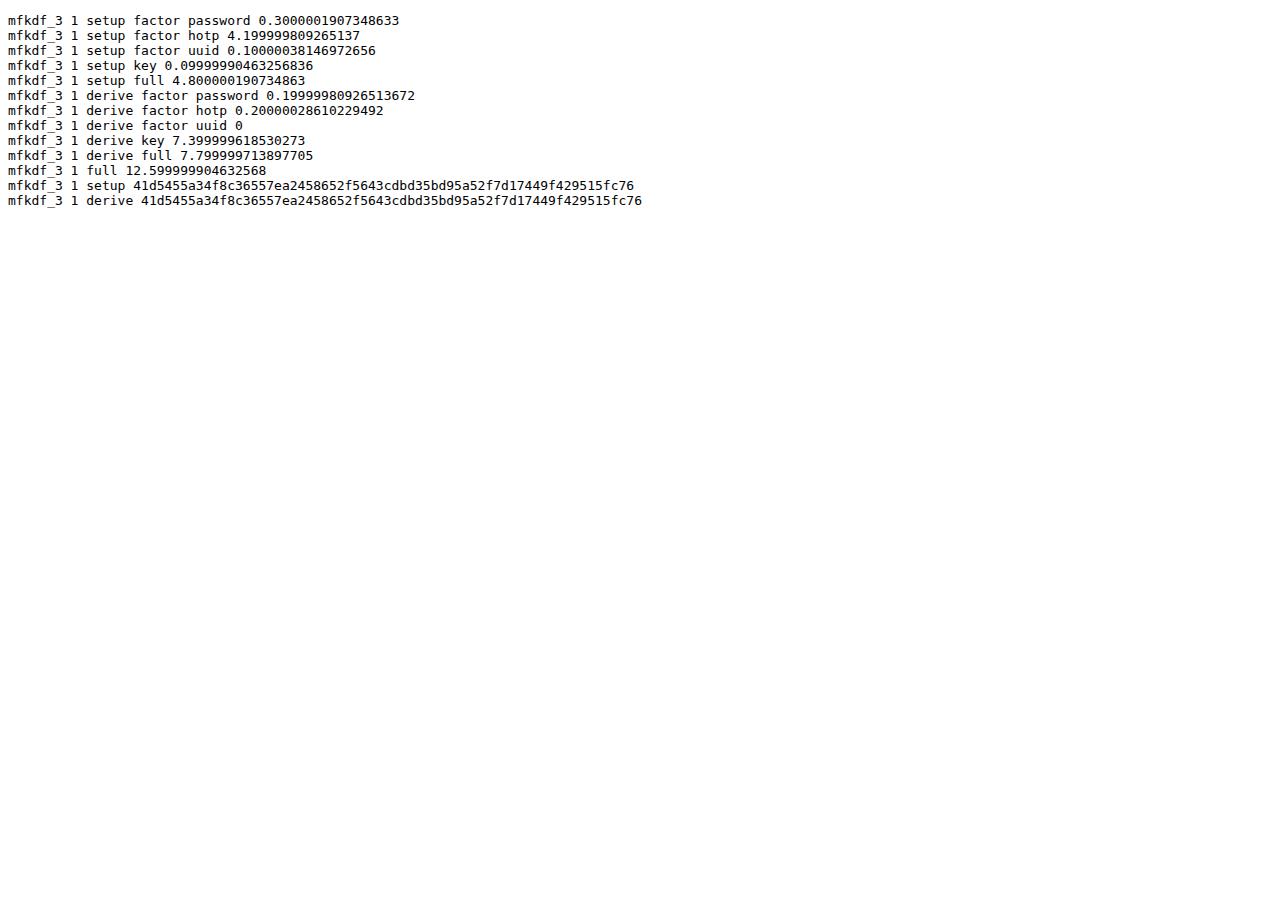
<file: index.html>
<!doctype html>
<html lang="en">
  <head>
    <meta charset="utf-8">
    <meta name="viewport" content="width=device-width, initial-scale=1">
    <title>MFKDF Browser Benchmark</title>
  </head>
  <body>
    <pre id="out"></pre>
    <script src="buffer.js"></script>
    <script src="mfkdf.min.js"></script>
    <script>
      const Buffer = buffer.Buffer;

      const hms1 = async (data, message) => {
        const key = await window.crypto.subtle.importKey(
          "raw",
          data,
          {
            name: "HMAC",
            hash: { name: "SHA-1" },
          },
          false,
          ["sign"]
        );
        const signature = await window.crypto.subtle.sign("HMAC", key, message);
        return signature;
      }

      var logstr = "";

      const log = (str) => {
        logstr += str + "\n";
      }

      const out = document.getElementById('out');
      const flush = () => {
        console.log(logstr);
        out.innerText += logstr;
        logstr = "";
      }

      const clear = () => {
        logstr = "";
        console.clear();
        out.innerText = "";
      }

      const times = {};
      const start = (rn, name) => {
        times[rn + " " + name] = performance.now();
      }
      const end = (rn, name) => {
        log(rn + " " + name + " " + (performance.now() - times[rn + " " + name]));
      }

      const mfkdf_all = async (rn) => {
        rn = "mfkdf_all " + rn;
        const keyPair = await window.crypto.subtle.generateKey(
          { hash: 'SHA-256', modulusLength: 2048, name: 'RSA-OAEP', publicExponent: new Uint8Array([1, 0, 1]) },
          true,
          ['encrypt', 'decrypt']
        )
        const init = await mfkdf.setup.key([
          await mfkdf.setup.factors.password('password')
        ], { kdf: 'hkdf' })

        start(rn, "full")
        start(rn, "setup full")
        start(rn, "setup factor password")
        const passwordSetup = await mfkdf.stage.factor.setup(mfkdf.setup.factors.password('password'), init.key)
        end(rn, "setup factor password")

        start(rn, "setup factor hmacsha1")
        const hmacsha1Setup = await mfkdf.stage.factor.setup(mfkdf.setup.factors.hmacsha1(), init.key)
        end(rn, "setup factor hmacsha1")

        start(rn, "setup factor hotp")
        const hotpSetup = await mfkdf.stage.factor.setup(mfkdf.setup.factors.hotp({ secret: Buffer.from('hello world') }), init.key)
        end(rn, "setup factor hotp")

        start(rn, "setup factor ooba")
        const oobaSetup = await mfkdf.stage.factor.setup(mfkdf.setup.factors.ooba({ key: keyPair.publicKey, params: {} }), init.key)
        end(rn, "setup factor ooba")

        start(rn, "setup factor question")
        const questionSetup = await mfkdf.stage.factor.setup(mfkdf.setup.factors.question('fido'), init.key)
        end(rn, "setup factor question")

        start(rn, "setup factor totp")
        const totpSetup = await mfkdf.stage.factor.setup(mfkdf.setup.factors.totp({ secret: Buffer.from('hello world'), time: 1650430806597 }), init.key)
        end(rn, "setup factor totp")

        start(rn, "setup factor uuid")
        const uuidSetup = await mfkdf.stage.factor.setup(mfkdf.setup.factors.uuid({ uuid: '9b1deb4d-3b7d-4bad-9bdd-2b0d7b3dcb6d' }), init.key)
        end(rn, "setup factor uuid")

        start(rn, "setup key")
        const setup = await mfkdf.setup.key([
          passwordSetup, hmacsha1Setup, hotpSetup, oobaSetup, questionSetup, totpSetup, uuidSetup
        ], { kdf: 'hkdf' })
        end(rn, "setup key")
        end(rn, "setup full")

        const secret = setup.outputs.hmacsha1.secret
        const challenge = Buffer.from(setup.policy.factors[1].params.challenge, 'hex')
        const response = await hms1(secret, challenge)
        const next = setup.policy.factors[3].params.next
        const decrypted = await window.crypto.subtle.decrypt({ name: 'RSA-OAEP' }, keyPair.privateKey, Buffer.from(next, 'hex'))
        const json = JSON.parse(Buffer.from(decrypted).toString())
        const code = json.code

        start(rn, "derive full")
        start(rn, "derive factor password")
        const password = await mfkdf.stage.factor.derive(mfkdf.derive.factors.password('password'), setup.policy.factors[0].params, setup.key)
        end(rn, "derive factor password")

        start(rn, "derive factor hmacsha1")
        const hmacsha1 = await mfkdf.stage.factor.derive(mfkdf.derive.factors.hmacsha1(Buffer.from(response)), setup.policy.factors[1].params, setup.key)
        end(rn, "derive factor hmacsha1")

        start(rn, "derive factor hotp")
        const hotp = await mfkdf.stage.factor.derive(mfkdf.derive.factors.hotp(365287), setup.policy.factors[2].params, setup.key)
        end(rn, "derive factor hotp")

        start(rn, "derive factor ooba")
        const ooba = await mfkdf.stage.factor.derive(mfkdf.derive.factors.ooba(code), setup.policy.factors[3].params, setup.key)
        end(rn, "derive factor ooba")

        start(rn, "derive factor question")
        const question = await mfkdf.stage.factor.derive(mfkdf.derive.factors.question('fido'), setup.policy.factors[4].params, setup.key)
        end(rn, "derive factor question")

        start(rn, "derive factor totp")
        const totp = await mfkdf.stage.factor.derive(mfkdf.derive.factors.totp(528258, { time: 1650430943604 }), setup.policy.factors[5].params, setup.key)
        end(rn, "derive factor totp")

        start(rn, "derive factor uuid")
        const uuid = await mfkdf.stage.factor.derive(mfkdf.derive.factors.uuid('9b1deb4d-3b7d-4bad-9bdd-2b0d7b3dcb6d'), setup.policy.factors[6].params, setup.key)
        end(rn, "derive factor uuid")

        start(rn, "derive key")
        const derive = await mfkdf.derive.key(setup.policy, {
          password, hmacsha1, hotp, ooba, question, totp, uuid
        })
        end(rn, "derive key")
        end(rn, "derive full")
        end(rn, "full")

        log(rn + " setup " + setup.key.toString('hex'))
        log(rn + " derive " + derive.key.toString('hex'))
        flush()
      }

      const mfkdf_3 = async (rn) => {
        rn = "mfkdf_3 " + rn;
        const init = await mfkdf.setup.key([
          await mfkdf.setup.factors.password('password')
        ], { kdf: 'hkdf' })

        start(rn, "full")
        start(rn, "setup full")
        start(rn, "setup factor password")
        const passwordSetup = await mfkdf.stage.factor.setup(mfkdf.setup.factors.password('password'), init.key)
        end(rn, "setup factor password")

        start(rn, "setup factor hotp")
        const hotpSetup = await mfkdf.stage.factor.setup(mfkdf.setup.factors.hotp({ secret: Buffer.from('hello world') }), init.key)
        end(rn, "setup factor hotp")

        start(rn, "setup factor uuid")
        const uuidSetup = await mfkdf.stage.factor.setup(mfkdf.setup.factors.uuid({ uuid: '9b1deb4d-3b7d-4bad-9bdd-2b0d7b3dcb6d' }), init.key)
        end(rn, "setup factor uuid")

        start(rn, "setup key")
        const setup = await mfkdf.setup.key([
          passwordSetup, hotpSetup, uuidSetup
        ], { kdf: 'hkdf' })
        end(rn, "setup key")
        end(rn, "setup full")

        start(rn, "derive full")
        start(rn, "derive factor password")
        const password = await mfkdf.stage.factor.derive(mfkdf.derive.factors.password('password'), setup.policy.factors[0].params, setup.key)
        end(rn, "derive factor password")

        start(rn, "derive factor hotp")
        const hotp = await mfkdf.stage.factor.derive(mfkdf.derive.factors.hotp(365287), setup.policy.factors[1].params, setup.key)
        end(rn, "derive factor hotp")

        start(rn, "derive factor uuid")
        const uuid = await mfkdf.stage.factor.derive(mfkdf.derive.factors.uuid('9b1deb4d-3b7d-4bad-9bdd-2b0d7b3dcb6d'), setup.policy.factors[2].params, setup.key)
        end(rn, "derive factor uuid")

        start(rn, "derive key")
        const derive = await mfkdf.derive.key(setup.policy, {
          password, hotp, uuid
        })
        end(rn, "derive key")
        end(rn, "derive full")
        end(rn, "full")

        log(rn + " setup " + setup.key.toString('hex'))
        log(rn + " derive " + derive.key.toString('hex'))
        flush()
      }

      const mfkdf_2_3 = async (rn) => {
        rn = "mfkdf_2_3 " + rn;
        const init = await mfkdf.setup.key([
          await mfkdf.setup.factors.password('password')
        ], { kdf: 'hkdf' })

        start(rn, "full")
        start(rn, "setup full")
        start(rn, "setup factor password")
        const passwordSetup = await mfkdf.stage.factor.setup(mfkdf.setup.factors.password('password'), init.key)
        end(rn, "setup factor password")

        start(rn, "setup factor hotp")
        const hotpSetup = await mfkdf.stage.factor.setup(mfkdf.setup.factors.hotp({ secret: Buffer.from('hello world') }), init.key)
        end(rn, "setup factor hotp")

        start(rn, "setup factor uuid")
        const uuidSetup = await mfkdf.stage.factor.setup(mfkdf.setup.factors.uuid({ uuid: '9b1deb4d-3b7d-4bad-9bdd-2b0d7b3dcb6d' }), init.key)
        end(rn, "setup factor uuid")

        start(rn, "setup key")
        const setup = await mfkdf.setup.key([
          passwordSetup, hotpSetup, uuidSetup
        ], { kdf: 'hkdf', threshold: 2 })
        end(rn, "setup key")
        end(rn, "setup full")

        start(rn, "derive full")
        start(rn, "derive factor password")
        const password = await mfkdf.stage.factor.derive(mfkdf.derive.factors.password('password'), setup.policy.factors[0].params, setup.key)
        end(rn, "derive factor password")

        start(rn, "derive factor hotp")
        const hotp = await mfkdf.stage.factor.derive(mfkdf.derive.factors.hotp(365287), setup.policy.factors[1].params, setup.key)
        end(rn, "derive factor hotp")

        start(rn, "derive key")
        const derive = await mfkdf.derive.key(setup.policy, {
          password, hotp
        })
        end(rn, "derive key")
        end(rn, "derive full")
        end(rn, "full")

        log(rn + " setup " + setup.key.toString('hex'))
        log(rn + " derive " + derive.key.toString('hex'))
        flush()
      }

      (async () => {
        await mfkdf_3(0);
        await mfkdf_2_3(0);
        await mfkdf_all(0);
        clear();

        const N = 100;
        for (let i = 1; i <= N; i++) {
          await mfkdf_3(i);
        }
        for (let i = 1; i <= N; i++) {
          await mfkdf_2_3(i);
        }
        for (let i = 1; i <= N; i++) {
          await mfkdf_all(i);
        }
      })()
    </script>
  </body>
</html>
</file>
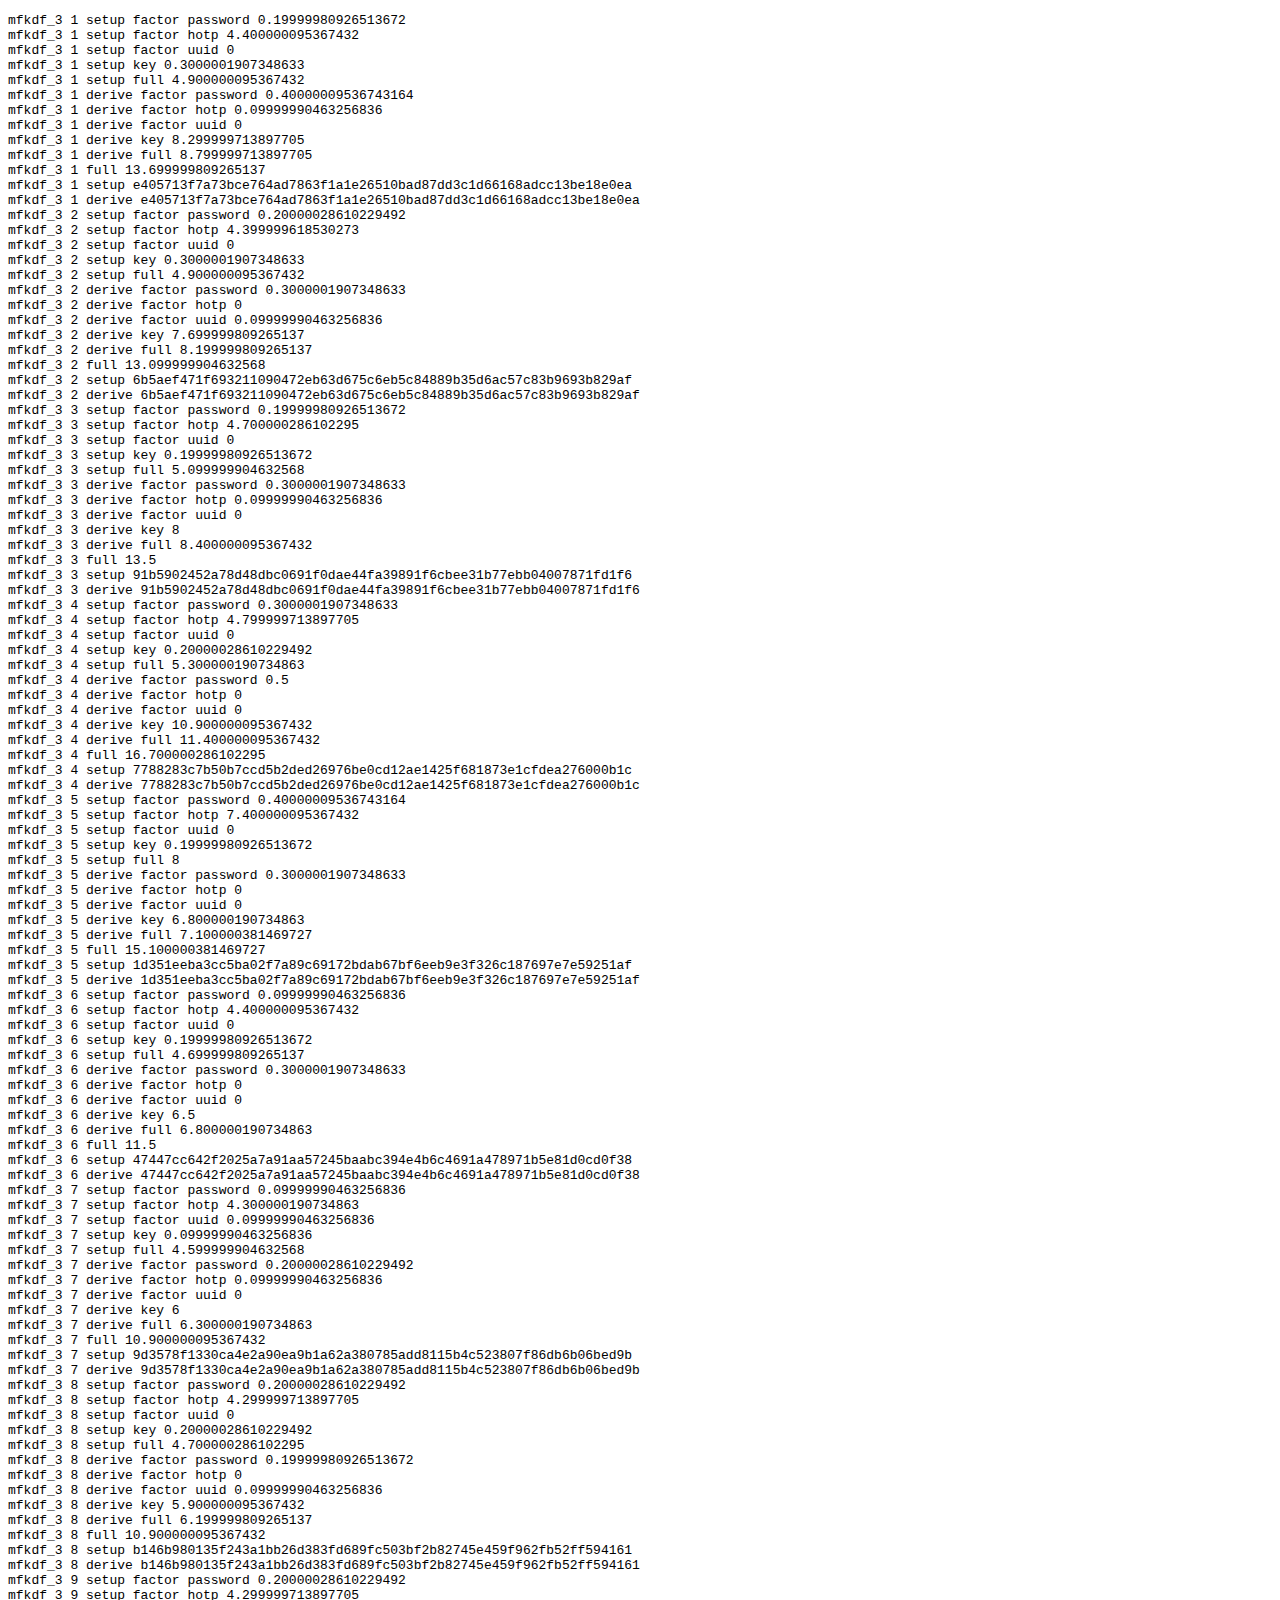
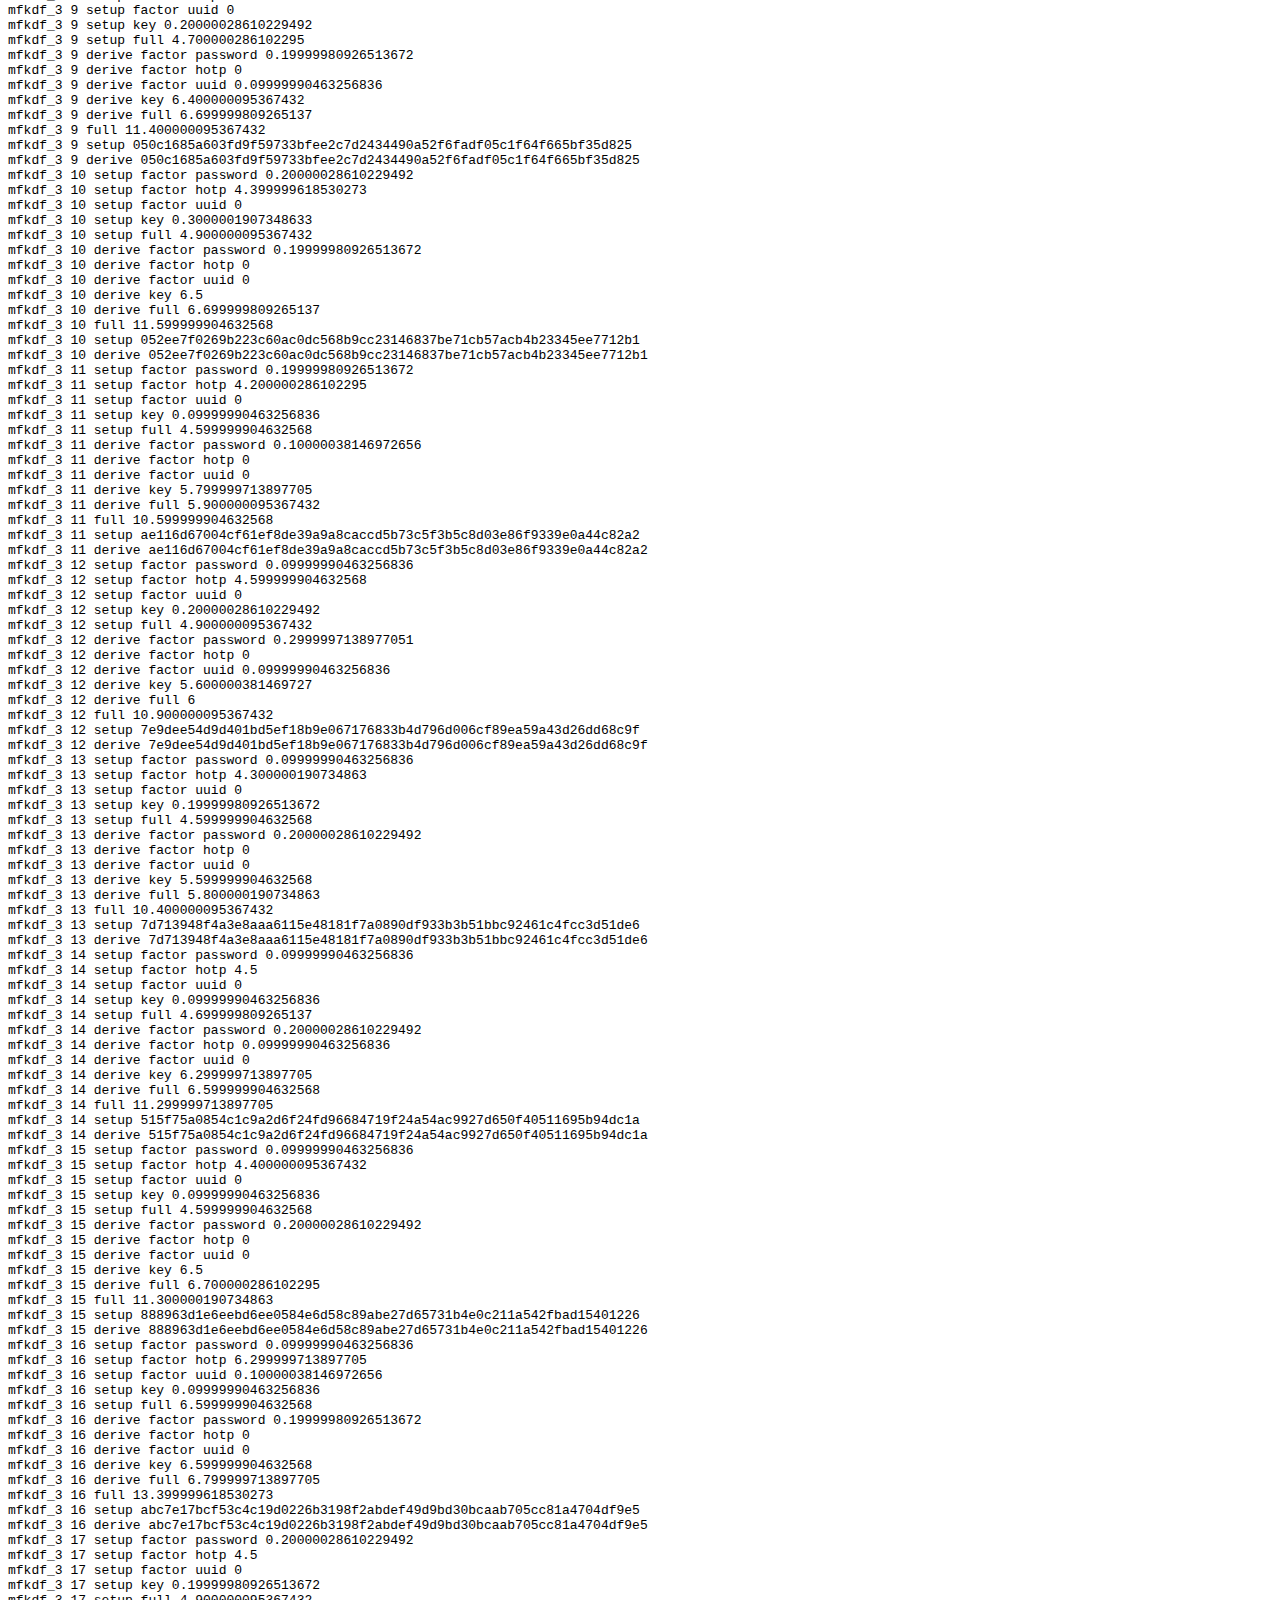
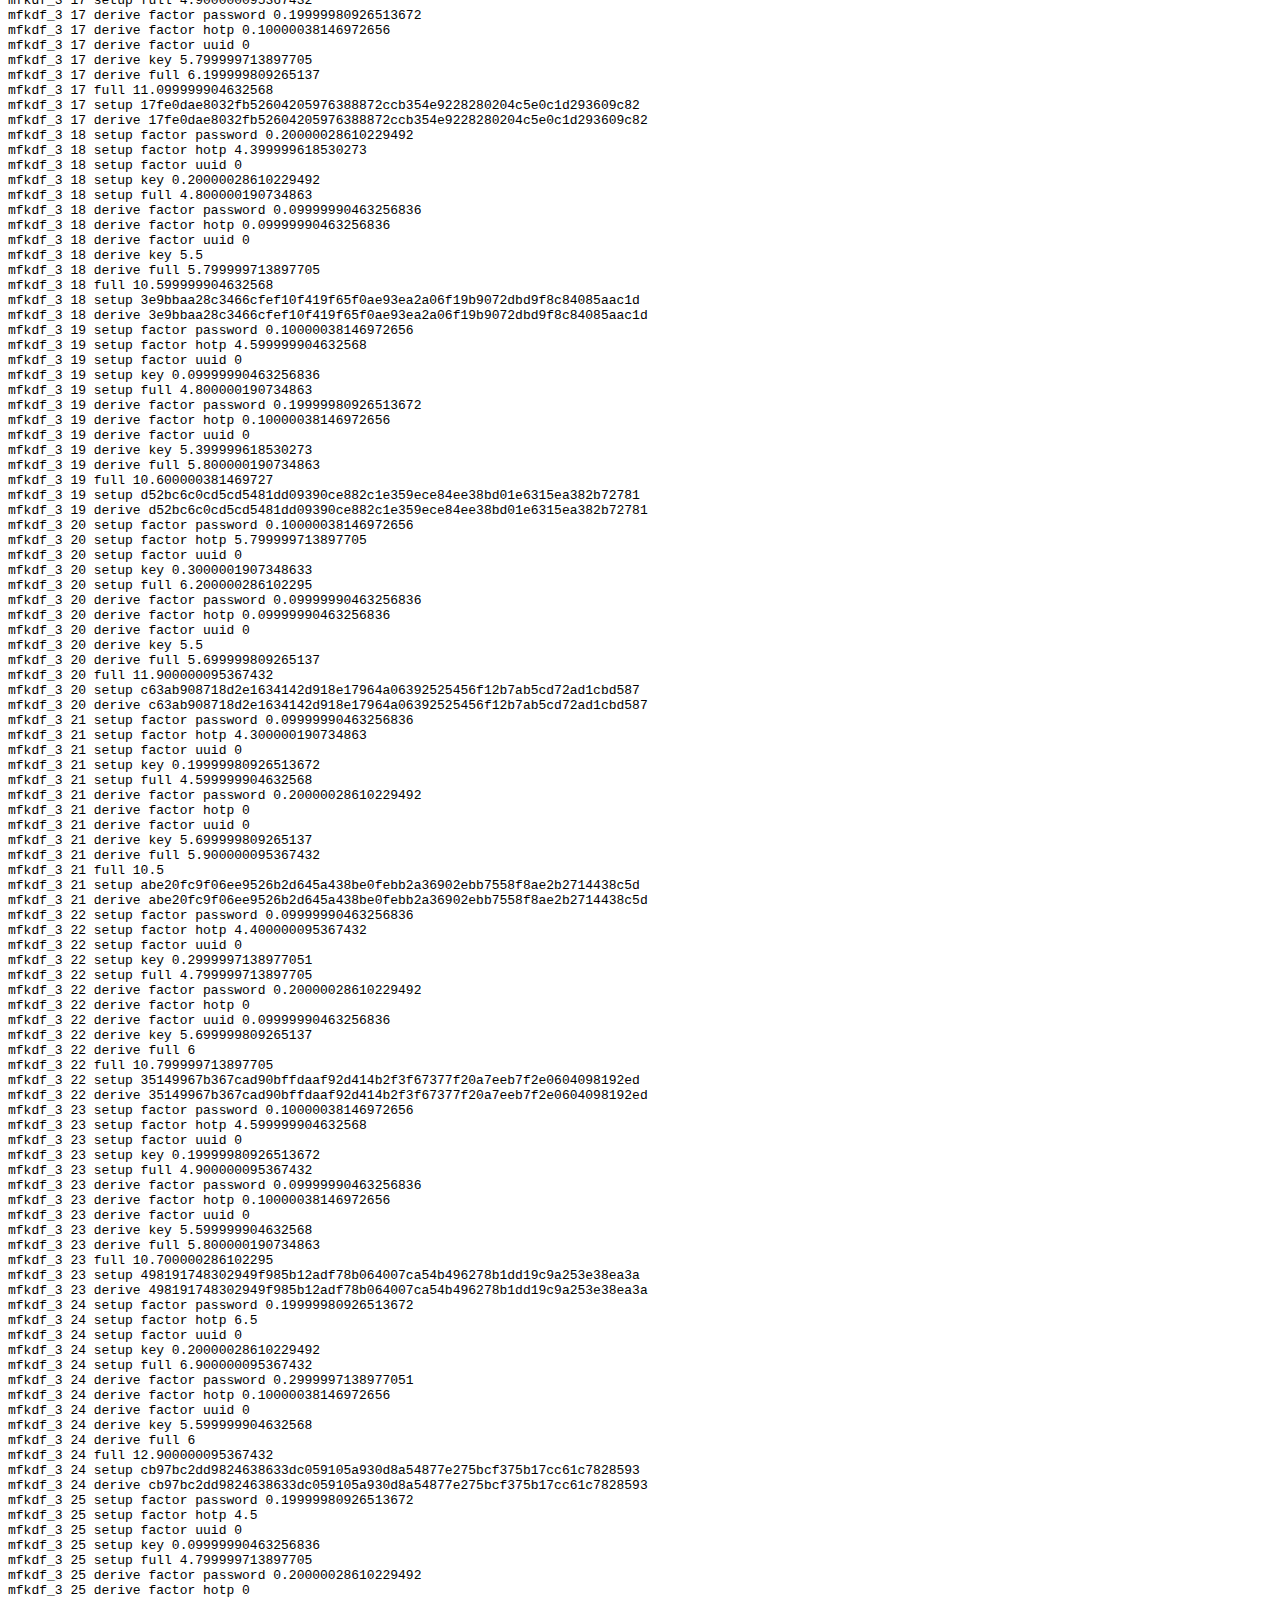
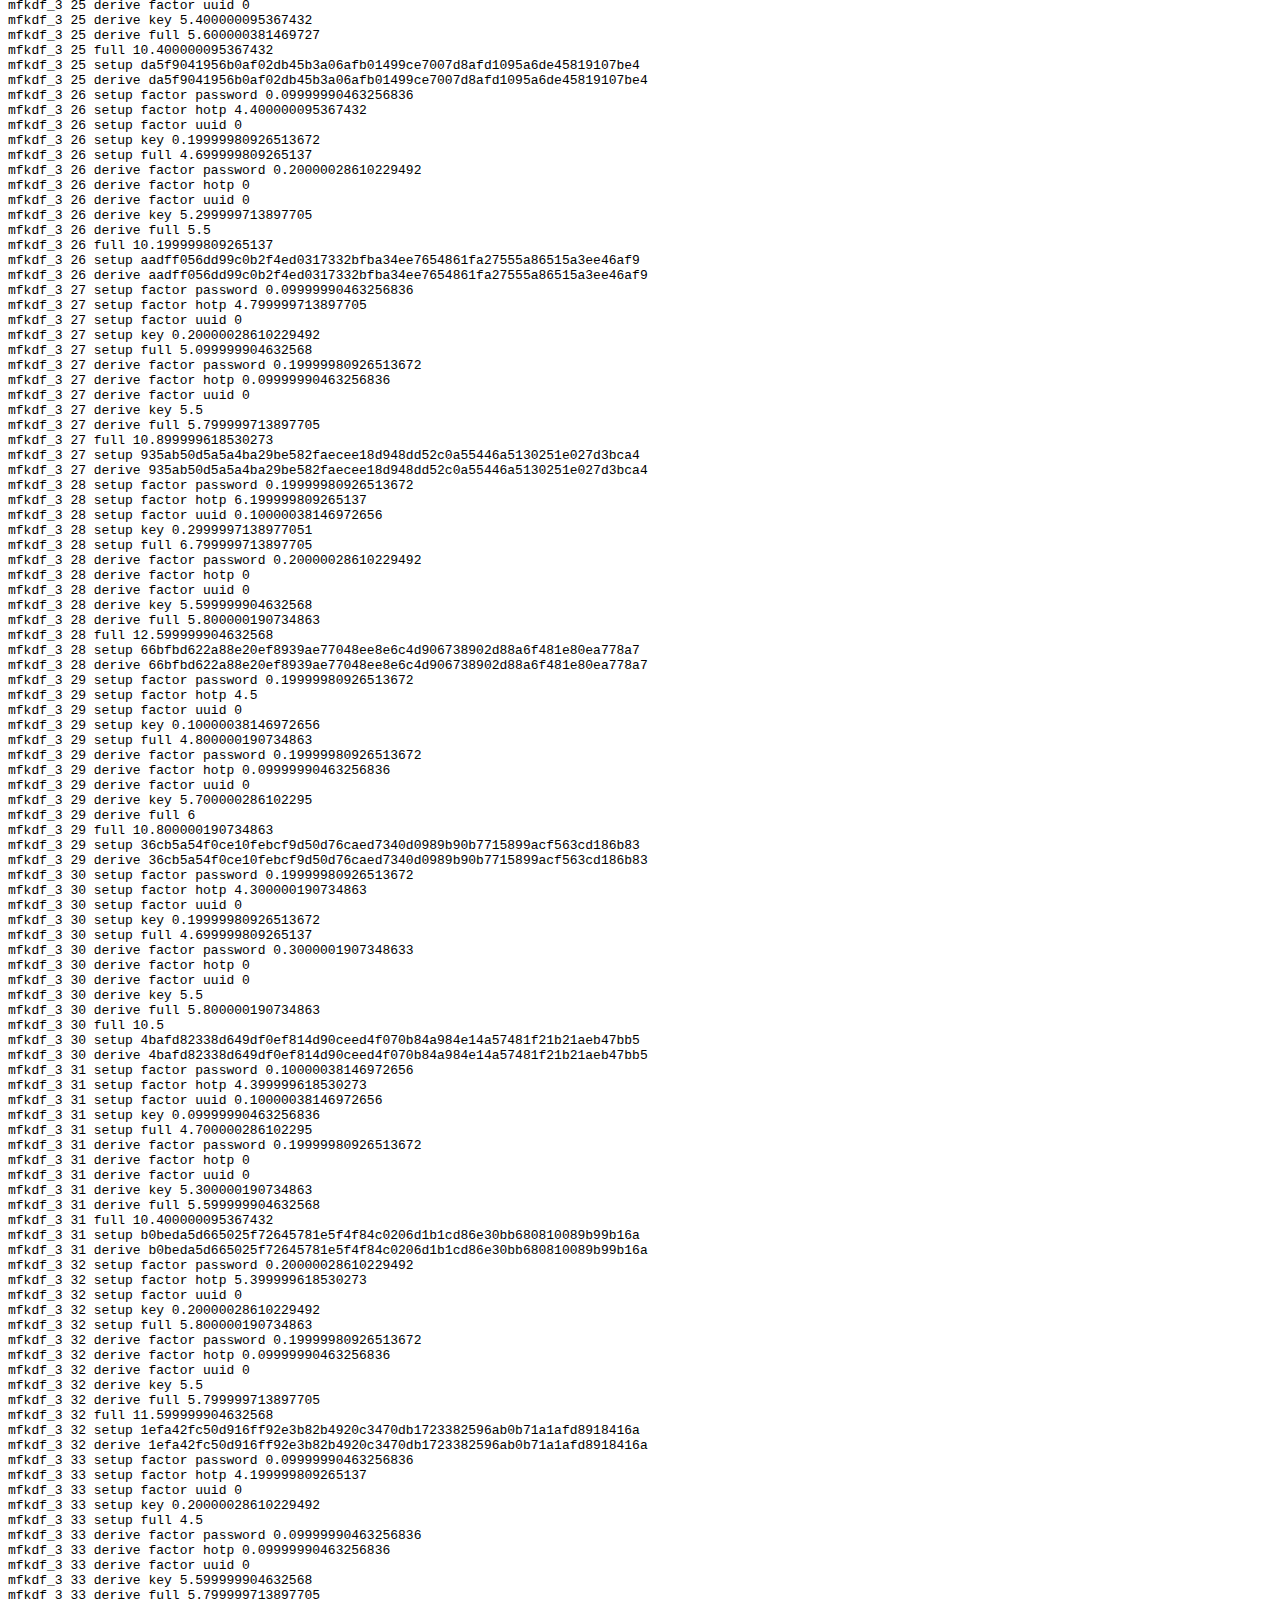
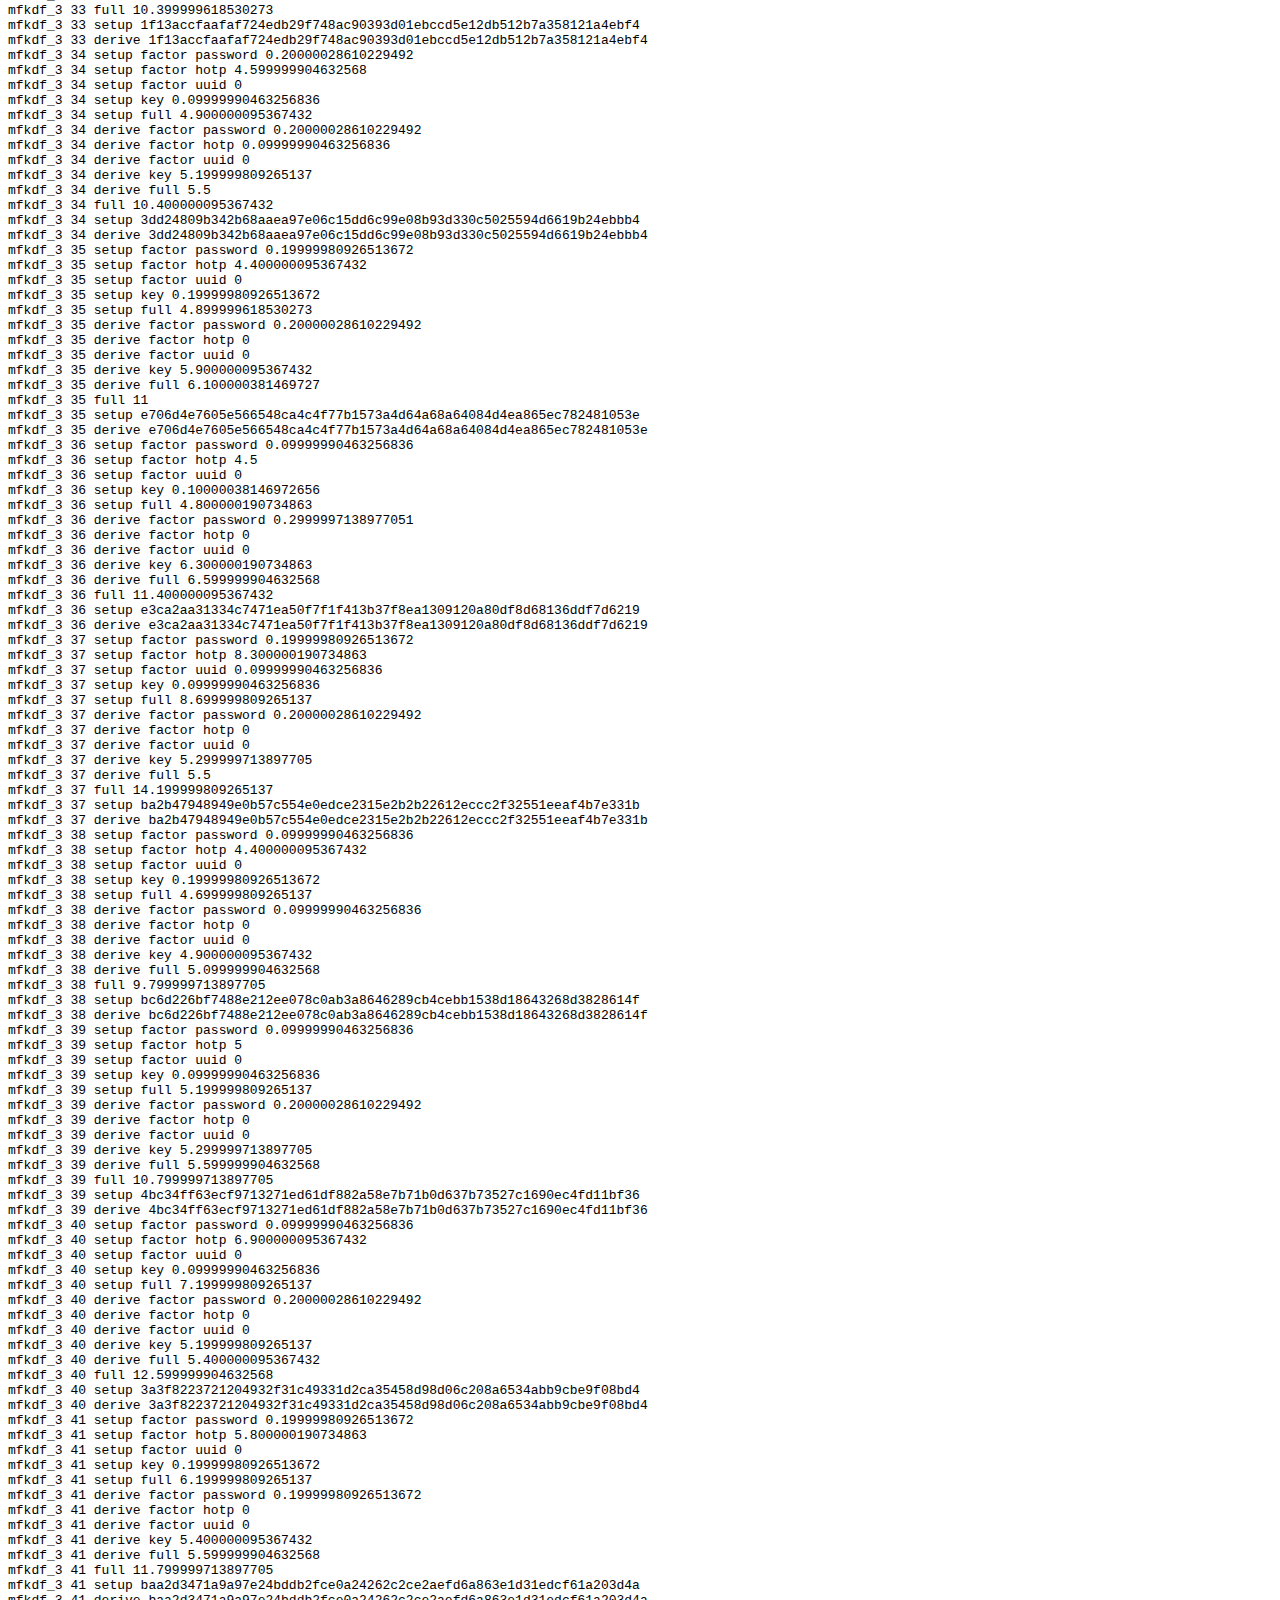
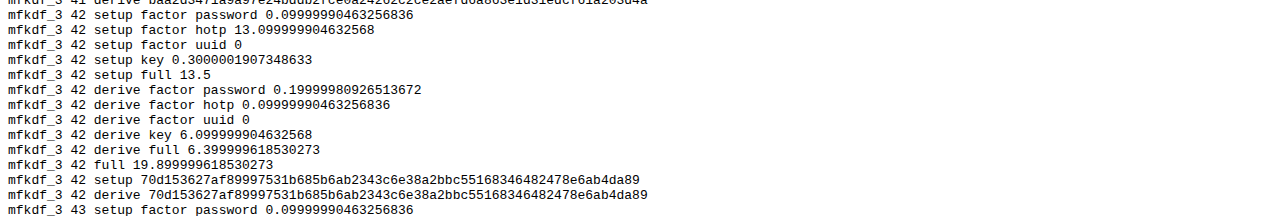
<file: manual.html>
<!doctype html>
<html lang="en">
  <head>
    <meta charset="utf-8">
    <meta name="viewport" content="width=device-width, initial-scale=1">
    <title>MFKDF Browser Benchmark</title>
  </head>
  <body>
    <pre id="out"></pre>
    <script src="buffer.js"></script>
    <script src="mfkdf.min.js"></script>
    <script>
      const Buffer = buffer.Buffer;

      const hms1 = async (data, message) => {
        const key = await window.crypto.subtle.importKey(
          "raw",
          data,
          {
            name: "HMAC",
            hash: { name: "SHA-1" },
          },
          false,
          ["sign"]
        );
        const signature = await window.crypto.subtle.sign("HMAC", key, message);
        return signature;
      }

      var logstr = "";

      const log = (str) => {
        logstr += str + "\n";
      }

      const out = document.getElementById('out');
      const flush = () => {
        console.log(logstr);
        out.innerText += logstr;
        logstr = "";
      }

      const clear = () => {
        logstr = "";
        console.clear();
        out.innerText = "";
      }

      const times = {};
      const start = (rn, name) => {
        times[rn + " " + name] = performance.now();
      }
      const end = (rn, name) => {
        log(rn + " " + name + " " + (performance.now() - times[rn + " " + name]));
      }

      const mfkdf_all = async (rn) => {
        rn = "mfkdf_all " + rn;
        const keyPair = await window.crypto.subtle.generateKey(
          { hash: 'SHA-256', modulusLength: 2048, name: 'RSA-OAEP', publicExponent: new Uint8Array([1, 0, 1]) },
          true,
          ['encrypt', 'decrypt']
        )
        const init = await mfkdf.setup.key([
          await mfkdf.setup.factors.password('password')
        ], { kdf: 'hkdf' })

        start(rn, "full")
        start(rn, "setup full")
        start(rn, "setup factor password")
        const passwordSetup = await mfkdf.stage.factor.setup(mfkdf.setup.factors.password('password'), init.key)
        end(rn, "setup factor password")

        start(rn, "setup factor hmacsha1")
        const hmacsha1Setup = await mfkdf.stage.factor.setup(mfkdf.setup.factors.hmacsha1(), init.key)
        end(rn, "setup factor hmacsha1")

        start(rn, "setup factor hotp")
        const hotpSetup = await mfkdf.stage.factor.setup(mfkdf.setup.factors.hotp({ secret: Buffer.from('hello world') }), init.key)
        end(rn, "setup factor hotp")

        start(rn, "setup factor ooba")
        const oobaSetup = await mfkdf.stage.factor.setup(mfkdf.setup.factors.ooba({ key: keyPair.publicKey, params: {} }), init.key)
        end(rn, "setup factor ooba")

        start(rn, "setup factor question")
        const questionSetup = await mfkdf.stage.factor.setup(mfkdf.setup.factors.question('fido'), init.key)
        end(rn, "setup factor question")

        start(rn, "setup factor totp")
        const totpSetup = await mfkdf.stage.factor.setup(mfkdf.setup.factors.totp({ secret: Buffer.from('hello world'), time: 1650430806597, window: 2920 }), init.key)
        end(rn, "setup factor totp")

        start(rn, "setup factor uuid")
        const uuidSetup = await mfkdf.stage.factor.setup(mfkdf.setup.factors.uuid({ uuid: '9b1deb4d-3b7d-4bad-9bdd-2b0d7b3dcb6d' }), init.key)
        end(rn, "setup factor uuid")

        start(rn, "setup key")
        const setup = await mfkdf.setup.key([
          passwordSetup, hmacsha1Setup, hotpSetup, oobaSetup, questionSetup, totpSetup, uuidSetup
        ], { kdf: 'hkdf' })
        end(rn, "setup key")
        end(rn, "setup full")

        const secret = setup.outputs.hmacsha1.secret
        const challenge = Buffer.from(setup.policy.factors[1].params.challenge, 'hex')
        const response = await hms1(secret, challenge)
        const next = setup.policy.factors[3].params.next
        const decrypted = await window.crypto.subtle.decrypt({ name: 'RSA-OAEP' }, keyPair.privateKey, Buffer.from(next, 'hex'))
        const json = JSON.parse(Buffer.from(decrypted).toString())
        const code = json.code

        start(rn, "derive full")
        start(rn, "derive factor password")
        const password = await mfkdf.stage.factor.derive(mfkdf.derive.factors.password('password'), setup.policy.factors[0].params, setup.key)
        end(rn, "derive factor password")

        start(rn, "derive factor hmacsha1")
        const hmacsha1 = await mfkdf.stage.factor.derive(mfkdf.derive.factors.hmacsha1(Buffer.from(response)), setup.policy.factors[1].params, setup.key)
        end(rn, "derive factor hmacsha1")

        start(rn, "derive factor hotp")
        const hotp = await mfkdf.stage.factor.derive(mfkdf.derive.factors.hotp(365287), setup.policy.factors[2].params, setup.key)
        end(rn, "derive factor hotp")

        start(rn, "derive factor ooba")
        const ooba = await mfkdf.stage.factor.derive(mfkdf.derive.factors.ooba(code), setup.policy.factors[3].params, setup.key)
        end(rn, "derive factor ooba")

        start(rn, "derive factor question")
        const question = await mfkdf.stage.factor.derive(mfkdf.derive.factors.question('fido'), setup.policy.factors[4].params, setup.key)
        end(rn, "derive factor question")

        start(rn, "derive factor totp")
        const totp = await mfkdf.stage.factor.derive(mfkdf.derive.factors.totp(528258, { time: 1650430943604 }), setup.policy.factors[5].params, setup.key)
        end(rn, "derive factor totp")

        start(rn, "derive factor uuid")
        const uuid = await mfkdf.stage.factor.derive(mfkdf.derive.factors.uuid('9b1deb4d-3b7d-4bad-9bdd-2b0d7b3dcb6d'), setup.policy.factors[6].params, setup.key)
        end(rn, "derive factor uuid")

        start(rn, "derive key")
        const derive = await mfkdf.derive.key(setup.policy, {
          password, hmacsha1, hotp, ooba, question, totp, uuid
        })
        end(rn, "derive key")
        end(rn, "derive full")
        end(rn, "full")

        log(rn + " setup " + setup.key.toString('hex'))
        log(rn + " derive " + derive.key.toString('hex'))
        flush()
      }

      const mfkdf_3 = async (rn) => {
        rn = "mfkdf_3 " + rn;
        const init = await mfkdf.setup.key([
          await mfkdf.setup.factors.password('password')
        ], { kdf: 'hkdf' })

        start(rn, "full")
        start(rn, "setup full")
        start(rn, "setup factor password")
        const passwordSetup = await mfkdf.stage.factor.setup(mfkdf.setup.factors.password('password'), init.key)
        end(rn, "setup factor password")

        start(rn, "setup factor hotp")
        const hotpSetup = await mfkdf.stage.factor.setup(mfkdf.setup.factors.hotp({ secret: Buffer.from('hello world') }), init.key)
        end(rn, "setup factor hotp")

        start(rn, "setup factor uuid")
        const uuidSetup = await mfkdf.stage.factor.setup(mfkdf.setup.factors.uuid({ uuid: '9b1deb4d-3b7d-4bad-9bdd-2b0d7b3dcb6d' }), init.key)
        end(rn, "setup factor uuid")

        start(rn, "setup key")
        const setup = await mfkdf.setup.key([
          passwordSetup, hotpSetup, uuidSetup
        ], { kdf: 'hkdf' })
        end(rn, "setup key")
        end(rn, "setup full")

        start(rn, "derive full")
        start(rn, "derive factor password")
        const password = await mfkdf.stage.factor.derive(mfkdf.derive.factors.password('password'), setup.policy.factors[0].params, setup.key)
        end(rn, "derive factor password")

        start(rn, "derive factor hotp")
        const hotp = await mfkdf.stage.factor.derive(mfkdf.derive.factors.hotp(365287), setup.policy.factors[1].params, setup.key)
        end(rn, "derive factor hotp")

        start(rn, "derive factor uuid")
        const uuid = await mfkdf.stage.factor.derive(mfkdf.derive.factors.uuid('9b1deb4d-3b7d-4bad-9bdd-2b0d7b3dcb6d'), setup.policy.factors[2].params, setup.key)
        end(rn, "derive factor uuid")

        start(rn, "derive key")
        const derive = await mfkdf.derive.key(setup.policy, {
          password, hotp, uuid
        })
        end(rn, "derive key")
        end(rn, "derive full")
        end(rn, "full")

        log(rn + " setup " + setup.key.toString('hex'))
        log(rn + " derive " + derive.key.toString('hex'))
        flush()
      }

      const mfkdf_2_3 = async (rn) => {
        rn = "mfkdf_2_3 " + rn;
        const init = await mfkdf.setup.key([
          await mfkdf.setup.factors.password('password')
        ], { kdf: 'hkdf' })

        start(rn, "full")
        start(rn, "setup full")
        start(rn, "setup factor password")
        const passwordSetup = await mfkdf.stage.factor.setup(mfkdf.setup.factors.password('password'), init.key)
        end(rn, "setup factor password")

        start(rn, "setup factor hotp")
        const hotpSetup = await mfkdf.stage.factor.setup(mfkdf.setup.factors.hotp({ secret: Buffer.from('hello world') }), init.key)
        end(rn, "setup factor hotp")

        start(rn, "setup factor uuid")
        const uuidSetup = await mfkdf.stage.factor.setup(mfkdf.setup.factors.uuid({ uuid: '9b1deb4d-3b7d-4bad-9bdd-2b0d7b3dcb6d' }), init.key)
        end(rn, "setup factor uuid")

        start(rn, "setup key")
        const setup = await mfkdf.setup.key([
          passwordSetup, hotpSetup, uuidSetup
        ], { kdf: 'hkdf', threshold: 2 })
        end(rn, "setup key")
        end(rn, "setup full")

        start(rn, "derive full")
        start(rn, "derive factor password")
        const password = await mfkdf.stage.factor.derive(mfkdf.derive.factors.password('password'), setup.policy.factors[0].params, setup.key)
        end(rn, "derive factor password")

        start(rn, "derive factor hotp")
        const hotp = await mfkdf.stage.factor.derive(mfkdf.derive.factors.hotp(365287), setup.policy.factors[1].params, setup.key)
        end(rn, "derive factor hotp")

        start(rn, "derive key")
        const derive = await mfkdf.derive.key(setup.policy, {
          password, hotp
        })
        end(rn, "derive key")
        end(rn, "derive full")
        end(rn, "full")

        log(rn + " setup " + setup.key.toString('hex'))
        log(rn + " derive " + derive.key.toString('hex'))
        flush()
      }

      (async () => {
        await mfkdf_3(0);
        await mfkdf_2_3(0);
        await mfkdf_all(0);
        clear();

        const N = 100;
        for (let i = 1; i <= N; i++) {
          await mfkdf_3(i);
        }
        for (let i = 1; i <= N; i++) {
          await mfkdf_2_3(i);
        }
        for (let i = 1; i <= N; i++) {
          await mfkdf_all(i);
        }
      })()
    </script>
  </body>
</html>
</file>
